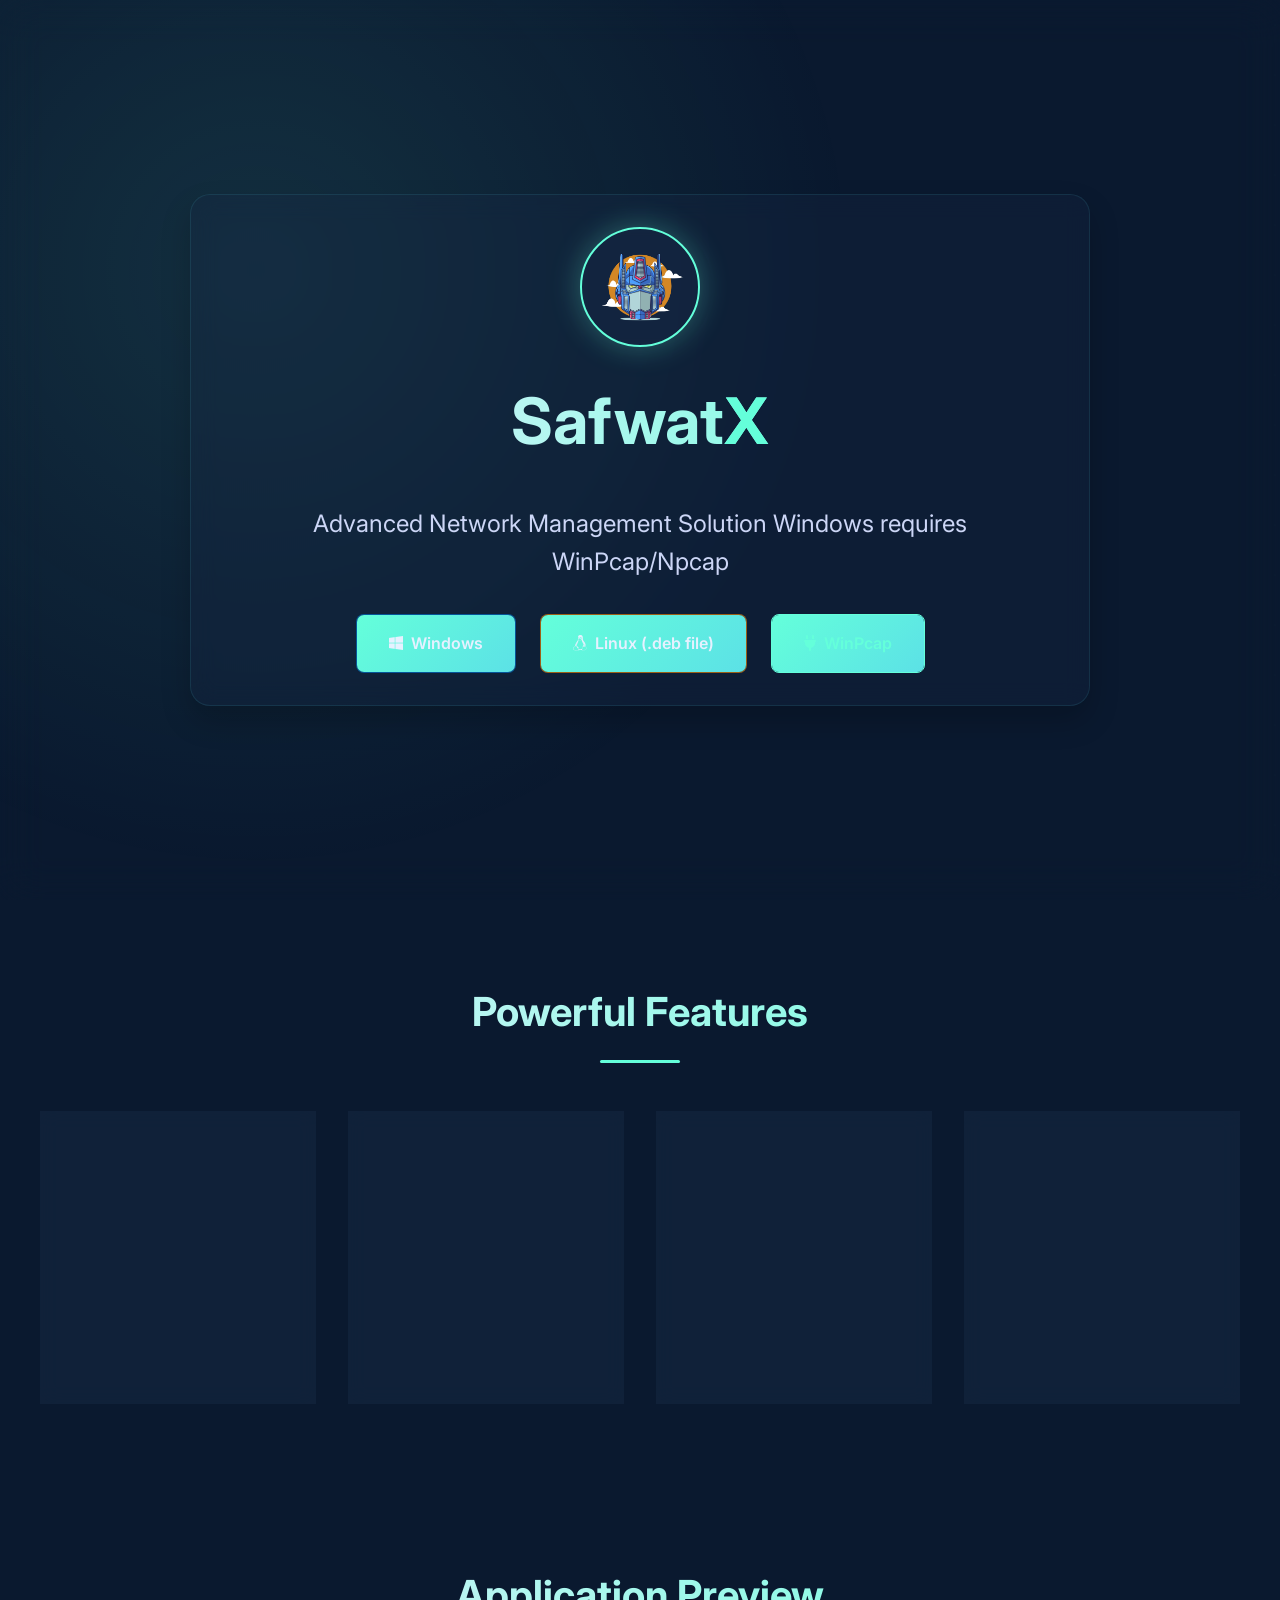
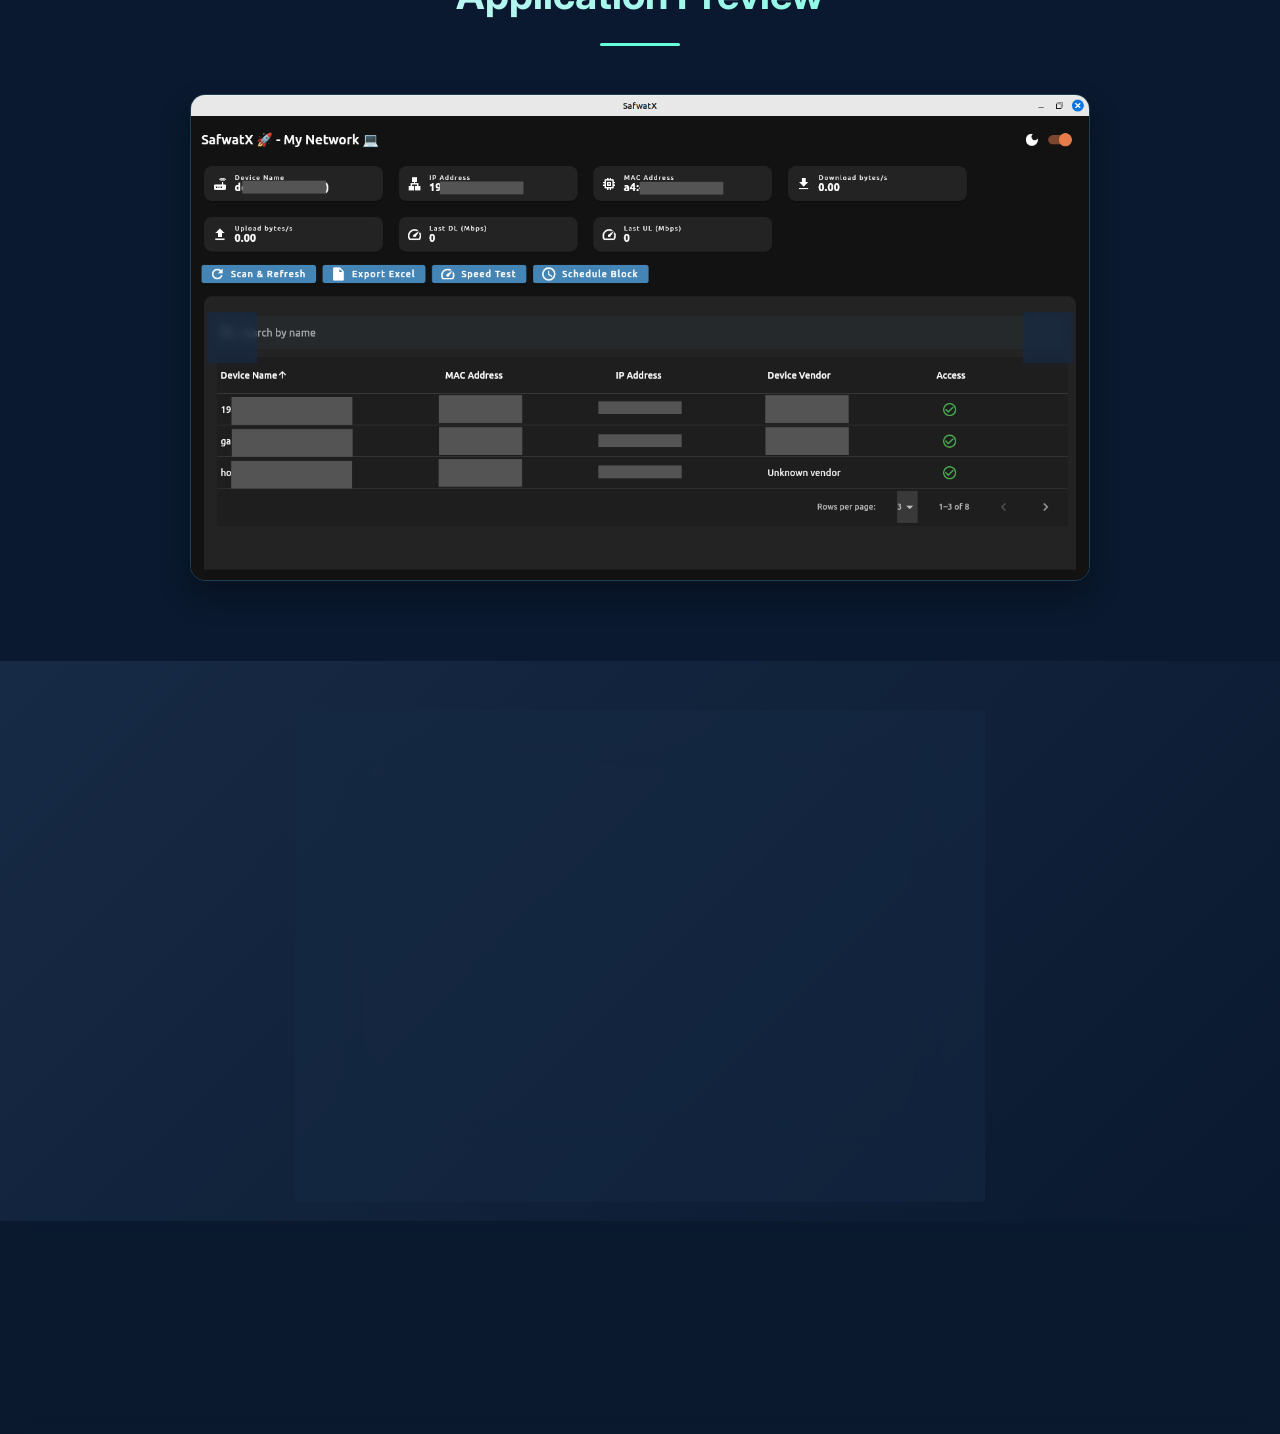
<file: index.html>
<!DOCTYPE html>
<html lang="en">
<head>
    <meta charset="UTF-8">
    <meta name="viewport" content="width=device-width, initial-scale=1.0">
    <title>SafwatX - Network Management Tool</title>
    <link rel="stylesheet" href="https://cdnjs.cloudflare.com/ajax/libs/font-awesome/6.4.0/css/all.min.css">
    <link rel="preconnect" href="https://fonts.googleapis.com">
    <link rel="preconnect" href="https://fonts.gstatic.com" crossorigin>
    <link href="https://fonts.googleapis.com/css2?family=Inter:wght@300;400;500;600;700&family=JetBrains+Mono:wght@400;500&display=swap" rel="stylesheet">
    <link rel="stylesheet" href="styles.css">
</head>
<body>
    <div class="particles"></div>
    <div class="blur-layer"></div>

    <header class="hero">
            <div class="hero-content">
         <div class="logo-container">
        <img src="./icon.webp" alt="SafwatX Logo" class="app-logo">
        <h1 class="app-name">Safwat<span>X</span></h1>
            </div>
            <p class="tagline">Advanced Network Management Solution Windows requires WinPcap/Npcap</p>
            <div class="download-buttons">
                <a href="https://github.com/ZiadSafwat/SafwatX/releases/download/v1.0.0/win.v.1.0.0.zip" class="download-btn windows-btn">
                    <i class="fab fa-windows"></i> Windows
                </a>
                <a href="https://github.com/ZiadSafwat/SafwatX/releases/download/v1.0.0/safwatx-1.0.0+1-linux.deb" class="download-btn linux-btn">
                    <i class="fab fa-linux"></i> Linux (.deb file)
                </a>
                <a href="https://www.winpcap.org/install/bin/WinPcap_4_1_3.exe" class="download-btn winpcap-btn">
                    <i class="fas fa-plug"></i> WinPcap
                </a>
            </div>
        </div>
    </header>

    <main>
        <section class="features-section">
            <div class="section-header">
                <h2>Powerful Features</h2>
                <div class="underline"></div>
            </div>

            <div class="features-grid">
                <div class="feature-card">
                    <div class="feature-icon">
                        <i class="fas fa-search"></i>
                    </div>
                    <h3>Network Scanning</h3>
                    <p>Discover all devices on your network with detailed information</p>
                </div>

                <div class="feature-card">
                    <div class="feature-icon">
                        <i class="fas fa-shield-alt"></i>
                    </div>
                    <h3>Device Control</h3>
                    <p>Block or unblock devices with a single click</p>
                </div>

                <div class="feature-card">
                    <div class="feature-icon">
                        <i class="fas fa-tachometer-alt"></i>
                    </div>
                    <h3>Bandwidth Monitoring</h3>
                    <p>tracking of network speeds</p>
                </div>

                <div class="feature-card">
                    <div class="feature-icon">
                        <i class="fas fa-file-export"></i>
                    </div>
                    <h3>Data Export</h3>
                    <p>Export network data for analysis</p>
                </div>
            </div>
        </section>

        <section class="screenshots-section">
            <div class="section-header">
                <h2>Application Preview</h2>
                <div class="underline"></div>
            </div>

            <div class="screenshot-carousel">
                <div class="screenshot active">
                    <img src="./s1.png" alt="Dashboard">
                </div>
                <div class="screenshot">
                    <img src="./s2.png" alt="Bandwidth">
                </div>
                <div class="carousel-controls">
                    <button class="prev-btn"><i class="fas fa-chevron-left"></i></button>
                    <button class="next-btn"><i class="fas fa-chevron-right"></i></button>
                </div>
            </div>
        </section>

        <section class="download-section">
            <div class="download-card">
                <h2>Get Started</h2>
                <p>Download SafwatX for your platform</p>
                <div class="platform-buttons">
                    <a href="https://github.com/ZiadSafwat/SafwatX/releases/download/v1.0.0/win.v.1.0.0.zip" class="platform-btn windows">
                        <i class="fab fa-windows"></i>
                        <span>Windows</span>
                    </a>
                    <a href="https://github.com/ZiadSafwat/SafwatX/releases/download/v1.0.0/safwatx-1.0.0+1-linux.deb" class="platform-btn linux">
                        <i class="fab fa-linux"></i>
                        <span>Linux</span>
                    </a>
                </div>
                <div class="requirements">
                    <p><i class="fas fa-info-circle"></i> Windows requires WinPcap/Npcap</p>
                    <a href="https://www.winpcap.org/install/bin/WinPcap_4_1_3.exe" class="winpcap-link">Download WinPcap</a>
                </div>
            </div>
        </section>
    </main>

    <footer>
        <div class="footer-content">
            <div class="footer-logo">
 
                <span>SafwatX</span>
            </div>
            <div class="footer-links">
                <a href="https://github.com/ZiadSafwat/SafwatX"><i class="fab fa-github"></i></a>
                <a href="mailto:Ziadsafwataraby@gmail.com"><i class="fas fa-envelope"></i></a>

            </div>
            <p class="copyright">© 2025 SafwatX. All rights reserved.</p>
        </div>
    </footer>

    <script src="script.js"></script>
</body>
</html>
</file>
<file: styles.css>
:root {
    --deep-navy: #0a192f;
    --medium-navy: #172a45;
    --light-navy: #303f60;
    --teal-accent: #64ffda;
    --light-teal: #5ce1e6;
    --text-primary: #e6f1ff;
    --text-secondary: #ccd6f6;
    --text-tertiary: #8892b0;
    --blur-intensity: 12px;
    --transition: all 0.3s cubic-bezier(0.25, 0.8, 0.25, 1);
}

* {
    margin: 0;
    padding: 0;
    box-sizing: border-box;
}

body {
    font-family: 'Inter', sans-serif;
    background-color: var(--deep-navy);
    color: var(--text-primary);
    line-height: 1.6;
    overflow-x: hidden;
}

/* Particles Background */
.particles {
    position: fixed;
    top: 0;
    left: 0;
    width: 100%;
    height: 100%;
    background-image: url('data:image/svg+xml;utf8,<svg xmlns="http://www.w3.org/2000/svg" viewBox="0 0 100 100" preserveAspectRatio="none"><circle cx="20" cy="20" r="0.5" fill="rgba(92,225,230,0.3)"/><circle cx="50" cy="50" r="0.8" fill="rgba(92,225,230,0.3)"/><circle cx="80" cy="80" r="0.5" fill="rgba(92,225,230,0.3)"/></svg>');
    background-size: 50px 50px;
    z-index: -2;
    opacity: 0.6;
}

.blur-layer {
    position: fixed;
    top: 0;
    left: 0;
    width: 100%;
    height: 100%;
    background: radial-gradient(circle at 20% 30%, rgba(100, 255, 218, 0.1) 0%, transparent 50%);
    backdrop-filter: blur(20px);
    -webkit-backdrop-filter: blur(20px);
    z-index: -1;
}

/* Hero Section */
.hero {
    min-height: 100vh;
    display: flex;
    align-items: center;
    justify-content: center;
    text-align: center;
    padding: 2rem;
    position: relative;
}

.hero-content {
    max-width: 900px;
    padding: 2rem;
    background: rgba(23, 42, 69, 0.3);
    backdrop-filter: blur(var(--blur-intensity));
    -webkit-backdrop-filter: blur(var(--blur-intensity));
    border-radius: 20px;
    border: 1px solid rgba(92, 225, 230, 0.1);
    box-shadow: 0 15px 30px rgba(0, 0, 0, 0.2);
    animation: fadeInUp 1s ease-out;
}

.logo-container {
    margin-bottom: 2rem;
}

.app-logo {
    width: 120px;
    height: 120px;
    margin: 0 auto;
    border-radius: 50%;
    object-fit: contain;
    border: 2px solid var(--teal-accent);
    box-shadow: 0 0 30px rgba(100, 255, 218, 0.3);
    background: rgba(23, 42, 69, 0.3);
    backdrop-filter: blur(5px);
    -webkit-backdrop-filter: blur(5px);
    padding: 10px;
    transition: var(--transition);
}

.app-logo:hover {
    transform: scale(1.05);
    box-shadow: 0 0 40px rgba(100, 255, 218, 0.5);
}
@keyframes float {
    0% { transform: translateY(0px); }
    50% { transform: translateY(-10px); }
    100% { transform: translateY(0px); }
}

.app-logo {
    animation: float 6s ease-in-out infinite;
}
.app-name {
    font-size: 4rem;
    margin-top: 1rem;
    background: linear-gradient(90deg, var(--text-primary) 0%, var(--teal-accent) 100%);
    -webkit-background-clip: text;
    background-clip: text;
    color: transparent;
}

.app-name span {
    color: var(--teal-accent);
}

.tagline {
    font-size: 1.5rem;
    color: var(--text-secondary);
    margin-bottom: 2rem;
    opacity: 0;
    animation: fadeIn 1s ease-out 0.5s forwards;
}

.download-buttons {
    display: flex;
    gap: 1.5rem;
    justify-content: center;
    flex-wrap: wrap;
}

.download-btn {
    padding: 1rem 2rem;
    border-radius: 8px;
    font-weight: 600;
    text-decoration: none;
    display: inline-flex;
    align-items: center;
    gap: 0.5rem;
    transition: var(--transition);
    position: relative;
    overflow: hidden;
}

.download-btn::before {
    content: '';
    position: absolute;
    top: 0;
    left: 0;
    width: 100%;
    height: 100%;
    background: linear-gradient(135deg, var(--teal-accent) 0%, var(--light-teal) 100%);
    z-index: -1;
    transition: var(--transition);
}

.download-btn:hover {
    transform: translateY(-5px);
    box-shadow: 0 10px 20px rgba(100, 255, 218, 0.3);
}

.windows-btn {
    background: rgba(0, 120, 215, 0.2);
    border: 1px solid rgba(0, 120, 215, 0.5);
    color: var(--text-primary);
    animation: fadeInUp 0.8s 0.7s forwards;
    opacity: 0;
}

.windows-btn:hover {
    background: rgba(0, 120, 215, 0.4);
}

.linux-btn {
    background: rgba(252, 140, 3, 0.2);
    border: 1px solid rgba(252, 140, 3, 0.5);
    color: var(--text-primary);
    animation: fadeInUp 0.8s 0.8s forwards;
    opacity: 0;
}

.linux-btn:hover {
    background: rgba(252, 140, 3, 0.4);
}

.winpcap-btn {
    background: rgba(100, 255, 218, 0.1);
    border: 1px solid var(--teal-accent);
    color: var(--teal-accent);
    animation: fadeInUp 0.8s 0.9s forwards;
    opacity: 0;
}

.winpcap-btn:hover {
    background: rgba(100, 255, 218, 0.2);
}

/* Sections */
section {
    padding: 5rem 2rem;
    position: relative;
}

.section-header {
    text-align: center;
    margin-bottom: 3rem;
}

.section-header h2 {
    font-size: 2.5rem;
    margin-bottom: 1rem;
    background: linear-gradient(90deg, var(--text-primary) 0%, var(--teal-accent) 100%);
    -webkit-background-clip: text;
    background-clip: text;
    color: transparent;
}

.underline {
    width: 80px;
    height: 3px;
    background: var(--teal-accent);
    margin: 0 auto;
    border-radius: 3px;
}

/* Features Grid */
.features-grid {
    display: grid;
    grid-template-columns: repeat(auto-fit, minmax(250px, 1fr));
    gap: 2rem;
    max-width: 1200px;
    margin: 0 auto;
}

.feature-card {
    background: rgba(23, 42, 69, 0.5);
    backdrop-filter: blur(10px);
    -webkit-backdrop-filter: blur(10px);
    border-radius: 15px;
    padding: 2rem;
    text-align: center;
    transition: var(--transition);
    border: 1px solid rgba(92, 225, 230, 0.1);
    opacity: 0;
    transform: translateY(20px);
}

.feature-card:nth-child(1) { animation: fadeInUp 0.8s 0.5s forwards; }
.feature-card:nth-child(2) { animation: fadeInUp 0.8s 0.7s forwards; }
.feature-card:nth-child(3) { animation: fadeInUp 0.8s 0.9s forwards; }
.feature-card:nth-child(4) { animation: fadeInUp 0.8s 1.1s forwards; }

.feature-card:hover {
    transform: translateY(-10px) !important;
    box-shadow: 0 15px 30px rgba(0, 0, 0, 0.3);
    border-color: var(--teal-accent);
}

.feature-icon {
    width: 80px;
    height: 80px;
    margin: 0 auto 1.5rem;
    background: rgba(92, 225, 230, 0.1);
    border-radius: 50%;
    display: flex;
    align-items: center;
    justify-content: center;
    font-size: 2rem;
    color: var(--teal-accent);
    border: 1px solid rgba(92, 225, 230, 0.3);
}

.feature-card h3 {
    font-size: 1.3rem;
    margin-bottom: 1rem;
    color: var(--text-primary);
}

.feature-card p {
    color: var(--text-tertiary);
    font-size: 0.95rem;
}

/* Screenshot Carousel */
.screenshot-carousel {
    max-width: 900px;
    margin: 0 auto;
    position: relative;
    border-radius: 15px;
    overflow: hidden;
    box-shadow: 0 15px 30px rgba(0, 0, 0, 0.3);
    border: 1px solid rgba(92, 225, 230, 0.2);
}

.screenshot {
    display: none;
}

.screenshot.active {
    display: block;
    animation: fadeIn 0.5s ease-out;
}

.screenshot img {
    width: 100%;
    height: auto;
    display: block;
}

.carousel-controls {
    position: absolute;
    top: 50%;
    left: 0;
    right: 0;
    display: flex;
    justify-content: space-between;
    transform: translateY(-50%);
    padding: 0 1rem;
}

.carousel-controls button {
    background: rgba(23, 42, 69, 0.7);
    border: none;
    width: 50px;
    height: 50px;
    border-radius: 50%;
    color: var(--teal-accent);
    font-size: 1.2rem;
    cursor: pointer;
    transition: var(--transition);
    backdrop-filter: blur(5px);
    -webkit-backdrop-filter: blur(5px);
    border: 1px solid rgba(92, 225, 230, 0.2);
}

.carousel-controls button:hover {
    background: rgba(92, 225, 230, 0.2);
    transform: scale(1.1);
}

/* Download Section */
.download-section {
    background: linear-gradient(135deg, var(--medium-navy) 0%, var(--deep-navy) 100%);
    text-align: center;
}

.download-card {
    max-width: 600px;
    margin: 0 auto;
    background: rgba(23, 42, 69, 0.5);
    backdrop-filter: blur(var(--blur-intensity));
    -webkit-backdrop-filter: blur(var(--blur-intensity));
    border-radius: 15px;
    padding: 3rem;
    border: 1px solid rgba(92, 225, 230, 0.1);
    box-shadow: 0 15px 30px rgba(0, 0, 0, 0.2);
}

.download-card h2 {
    font-size: 2rem;
    margin-bottom: 1rem;
    color: var(--text-primary);
}

.download-card p {
    color: var(--text-secondary);
    margin-bottom: 2rem;
}

.platform-buttons {
    display: flex;
    gap: 1.5rem;
    justify-content: center;
    margin-bottom: 2rem;
}

.platform-btn {
    display: flex;
    align-items: center;
    gap: 0.5rem;
    padding: 1rem 2rem;
    border-radius: 8px;
    text-decoration: none;
    font-weight: 600;
    transition: var(--transition);
    position: relative;
    overflow: hidden;
}

.platform-btn::before {
    content: '';
    position: absolute;
    top: 0;
    left: 0;
    width: 100%;
    height: 100%;
    background: linear-gradient(135deg, var(--teal-accent) 0%, var(--light-teal) 100%);
    z-index: -1;
    transition: var(--transition);
    opacity: 0.9;
}

.platform-btn:hover {
    transform: translateY(-5px);
    box-shadow: 0 10px 20px rgba(100, 255, 218, 0.3);
}

.platform-btn:hover::before {
    opacity: 1;
    transform: scale(1.05);
}

.platform-btn.windows {
    background: rgba(0, 120, 215, 0.2);
    border: 1px solid rgba(0, 120, 215, 0.5);
    color: var(--text-primary);
}

.platform-btn.linux {
    background: rgba(252, 140, 3, 0.2);
    border: 1px solid rgba(252, 140, 3, 0.5);
    color: var(--text-primary);
}

.requirements {
    color: var(--text-tertiary);
    font-size: 0.9rem;
    margin-top: 1rem;
}

.requirements i {
    color: var(--teal-accent);
    margin-right: 0.5rem;
}

.winpcap-link {
    color: var(--teal-accent);
    text-decoration: none;
    display: inline-block;
    margin-top: 0.5rem;
    transition: var(--transition);
}

.winpcap-link:hover {
    text-decoration: underline;
}

/* Footer */
footer {
    background: rgba(10, 25, 47, 0.8);
    backdrop-filter: blur(var(--blur-intensity));
    -webkit-backdrop-filter: blur(var(--blur-intensity));
    padding: 2rem;
    text-align: center;
    border-top: 1px solid rgba(92, 225, 230, 0.1);
}

.footer-content {
    max-width: 1200px;
    margin: 0 auto;
}

.footer-logo {
    display: flex;
    align-items: center;
    justify-content: center;
    gap: 0.5rem;
    font-size: 1.5rem;
    margin-bottom: 1rem;
    color: var(--teal-accent);
}

.footer-logo i {
    font-size: 1.8rem;
}

.footer-links {
    display: flex;
    justify-content: center;
    gap: 1.5rem;
    margin: 1.5rem 0;
}

.footer-links a {
    color: var(--text-secondary);
    font-size: 1.5rem;
    transition: var(--transition);
}

.footer-links a:hover {
    color: var(--teal-accent);
    transform: translateY(-3px);
}

.copyright {
    color: var(--text-tertiary);
    font-size: 0.9rem;
}

/* Animations */
@keyframes fadeIn {
    from { opacity: 0; }
    to { opacity: 1; }
}

@keyframes fadeInUp {
    from {
        opacity: 0;
        transform: translateY(20px);
    }
    to {
        opacity: 1;
        transform: translateY(0);
    }
}

/* Responsive */
@media (max-width: 768px) {
    .hero-content {
        padding: 1.5rem;
    }

    .app-name {
        font-size: 3rem;
    }

    .tagline {
        font-size: 1.2rem;
    }

    .download-buttons {
        flex-direction: column;
        align-items: center;
    }

    .download-btn {
        width: 100%;
        max-width: 250px;
    }

    section {
        padding: 3rem 1rem;
    }

    .features-grid {
        grid-template-columns: 1fr;
    }

    .download-card {
        padding: 2rem 1rem;
    }

    .platform-buttons {
        flex-direction: column;
        align-items: center;
    }

    .platform-btn {
        width: 100%;
        max-width: 250px;
    }
}
</file>
